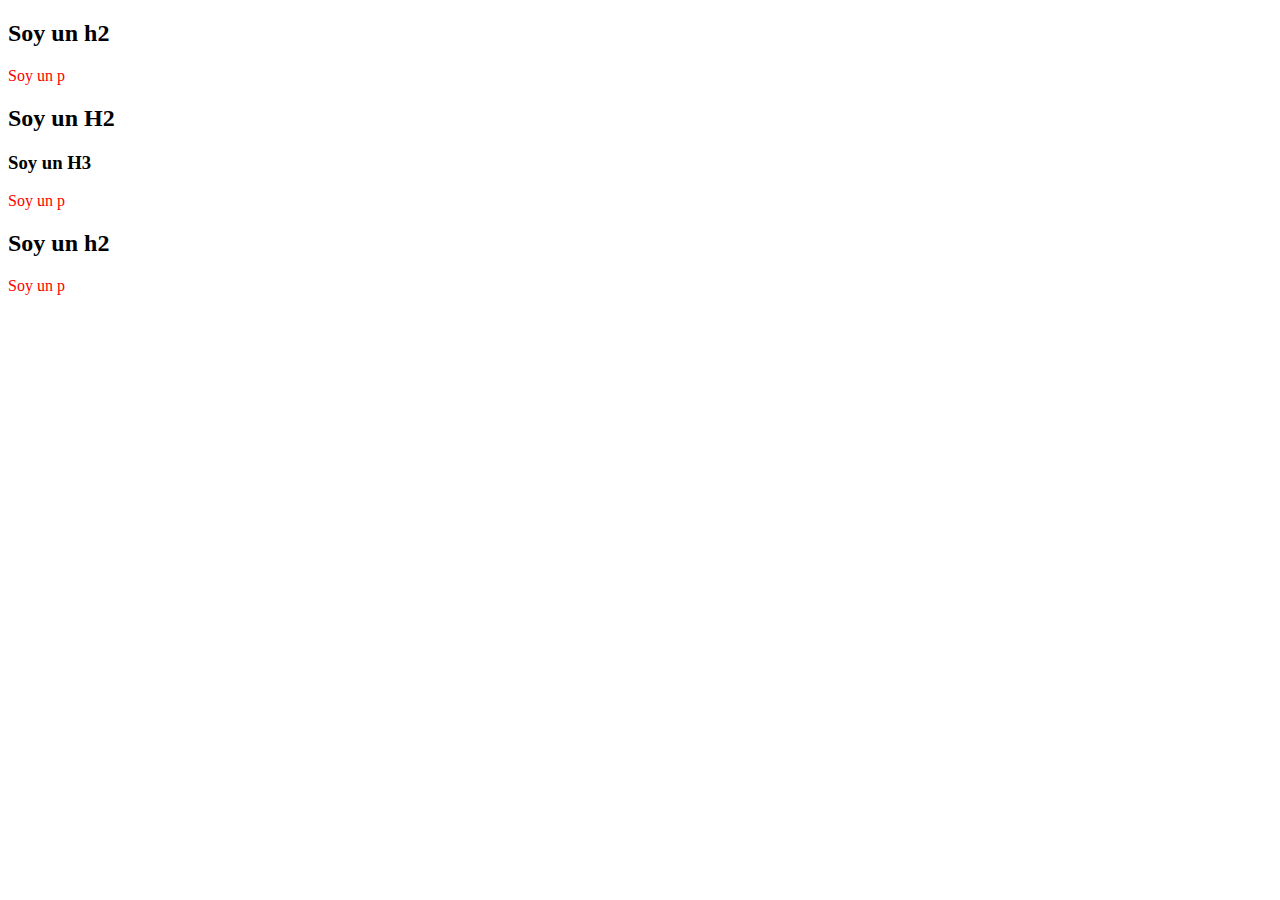
<file: claseCombinadores/index.html>
<!DOCTYPE html>
<html lang="en">
<head>
    <meta charset="UTF-8">
    <meta http-equiv="X-UA-Compatible" content="IE=edge">
    <meta name="viewport" content="width=device-width, initial-scale=1.0">
    <title>Document</title>
    <link rel="stylesheet" href="./style.css">
</head>
<body>
    <div>
        <h2>Soy un h2</h2>
        <p>Soy un p</p>
        <h2>Soy un H2</h2>
        <h3>Soy un H3</h3>
        <p>Soy un p</p>
        <h2>Soy un h2</h2>
        <p>Soy un p</p>
    </div>
</body>
</html>
</file>
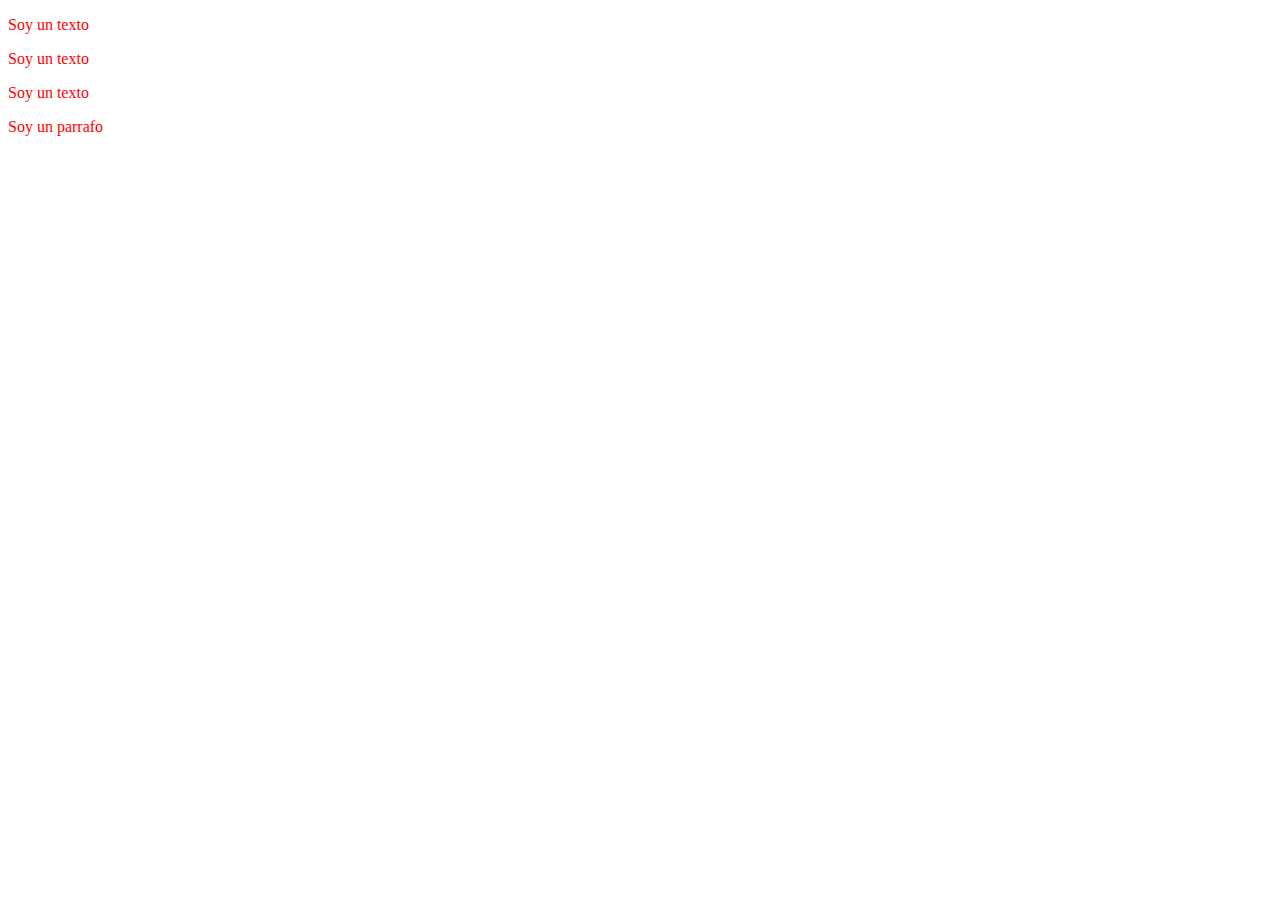
<file: claseCombinadoresChild.../index.html>
<!DOCTYPE html>
<html lang="en">
<head>
    <meta charset="UTF-8">
    <meta http-equiv="X-UA-Compatible" content="IE=edge">
    <meta name="viewport" content="width=device-width, initial-scale=1.0">
    <title>Document</title>
    <link rel="stylesheet" href="./style.css">
</head>
<body>
    <div>





        <article>
            <p>Soy un texto</p>
        </article>

        <article>
            <p>Soy un texto</p>
        </article>

        <section>
            <div>
                <p>Soy un texto</p>
            </div>
        </section>


        <p>Soy un parrafo</p>





    </div>
</body>
</html>


<!-- JUEGO CSS DINER -->

<!-- Por si se atascan en alguna pregunta del juego aquí están, las respuestas son
1: plate
2: bento
3: #fancy
4: plate apple
5 #fancy pickle
6 apple.small
7 orange.small
8 bento orange.small
9 plate, bento
10 *
11 plate *
12 plate +apple
13 bento ~ pickle
14 plate > apple
15 orange:first-child
16 plate apple:only-child, plate pickle:only-child
17 plate apple:last-child, pickle:last-child
18 plate:nth-child(3)
19 bento:nth-last-child(3)
20 apple:first-of-type
21 plate:nth-of-type(even)
22 plate:nth-of-type(2n+3)
23 apple:only-of-type
24 apple:last-of-type, orange:last-of-type
25 bento:empty
26 apple:not(.small)
27 [for]
28 plate[for]
29 [for=“Vitaly”]
30 [for^=“Sa”]
31 [for$=“to”]
32 [for*=“obb”] -->
</file>
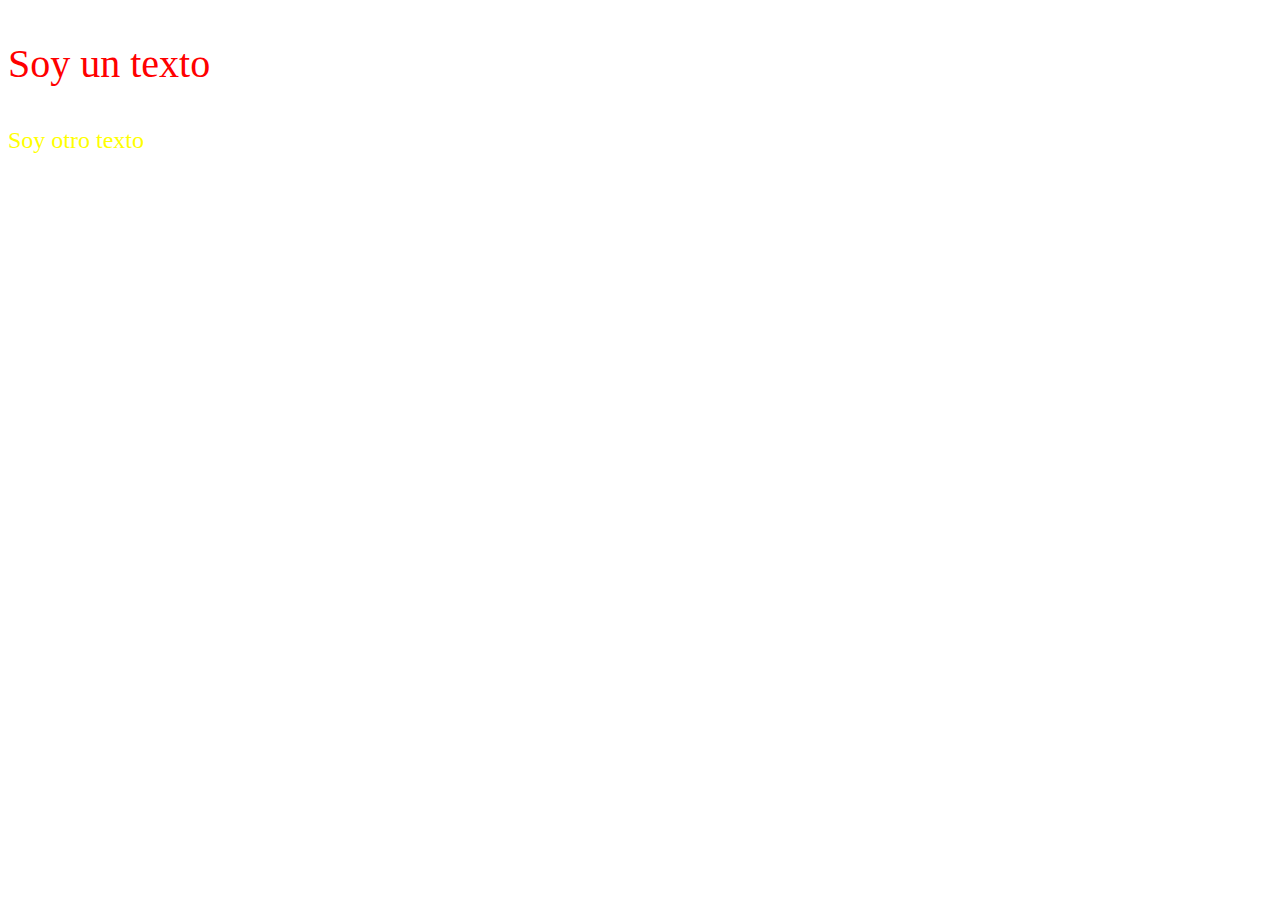
<file: claseCss/index.html>
<!DOCTYPE html>
<html lang="en">
  <head>
    <meta charset="UTF-8" />
    <meta name="viewport" content="width=device-width, initial-scale=1.0" />
    <title>Clase CSS</title>
    <link rel="stylesheet" href="./style.css" />
  </head>
  <body>
    <main>
      <p class="parrafo">Soy un texto</p>
      <p id="texto">Soy otro texto</p>
    </main>
  </body>
</html>
</file>
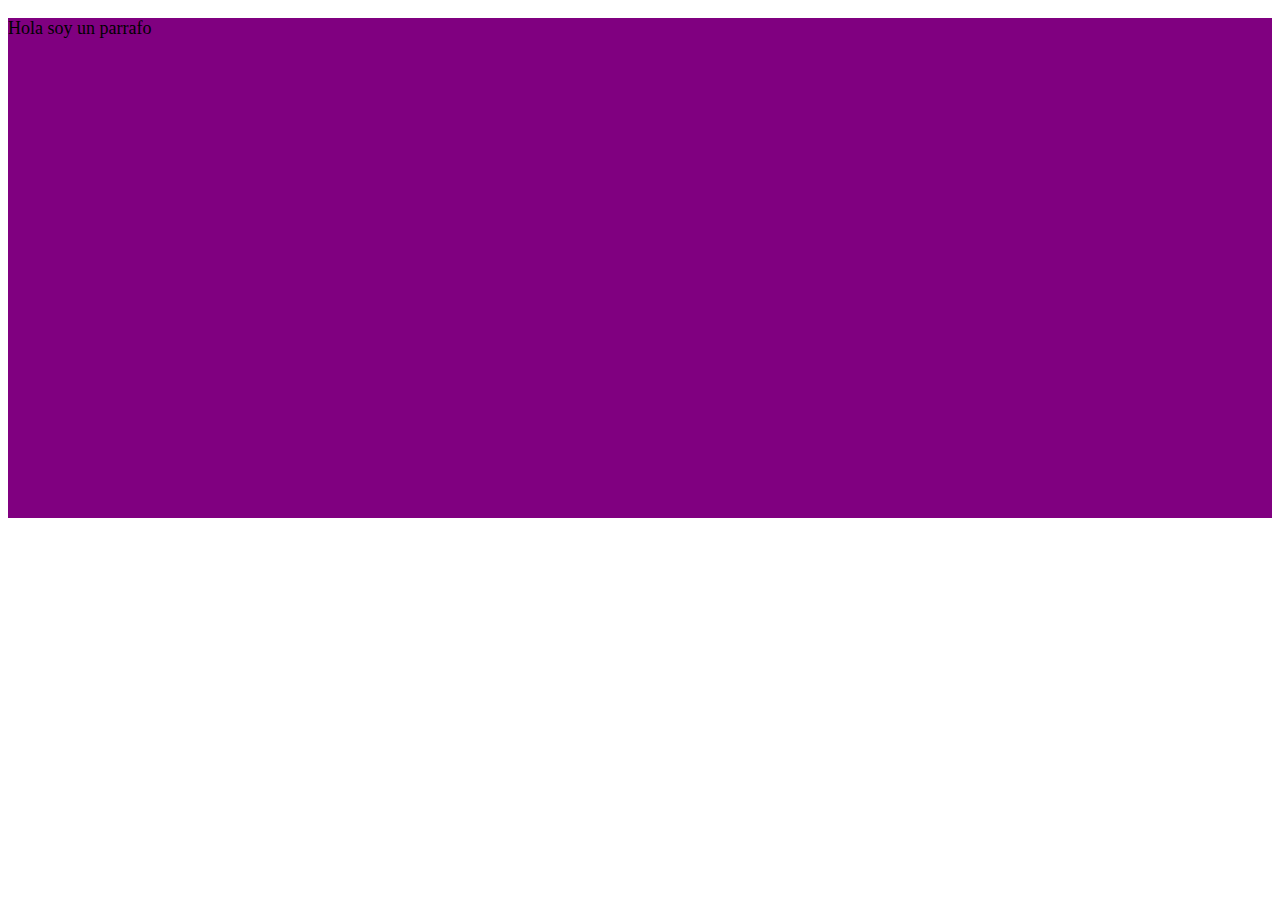
<file: claseMedida/index.html>
<!DOCTYPE html>
<html lang="en">
<head>
    <meta charset="UTF-8">
    <meta http-equiv="X-UA-Compatible" content="IE=edge">
    <meta name="viewport" content="width=device-width, initial-scale=1.0">
    <title>Medidas</title>
    <link rel="stylesheet" href="./style.css">
</head>
<body>
    <main>
        <p>Hola soy un parrafo</p>
    </main>
</body>
</html>
</file>
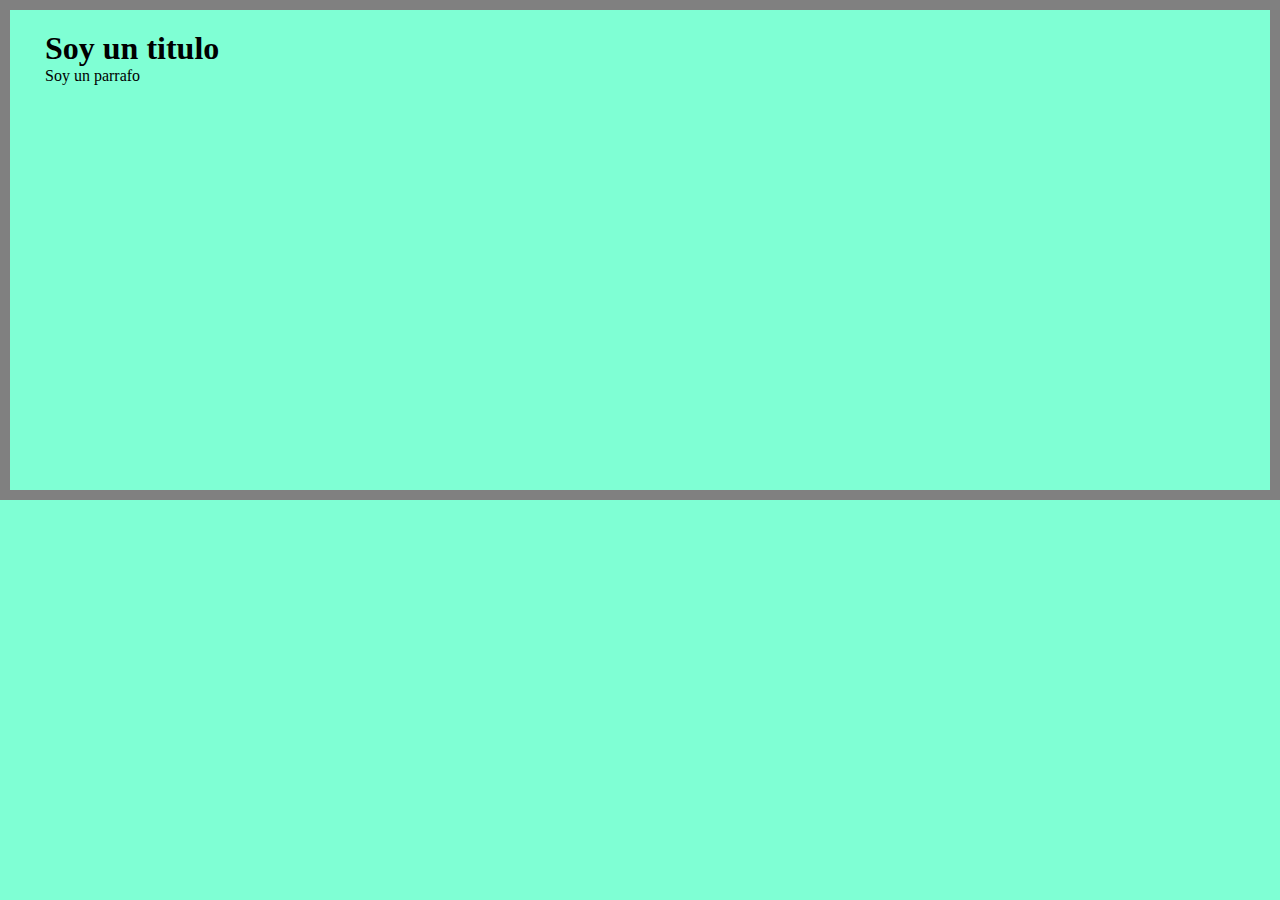
<file: claseModeloCaja/index.html>
<!DOCTYPE html>
<html lang="en">
<head>
    <meta charset="UTF-8">
    <meta http-equiv="X-UA-Compatible" content="IE=edge">
    <meta name="viewport" content="width=device-width, initial-scale=1.0">
    <title>Document</title>
    <link rel="stylesheet" href="/claseModeloCaja/style.css">
</head>
<body>
    <main>
        <h1>Soy un titulo</h1>
        <div>
            <p>Soy un parrafo</p>
        </div>
    </main>
</body>
</html>
</file>
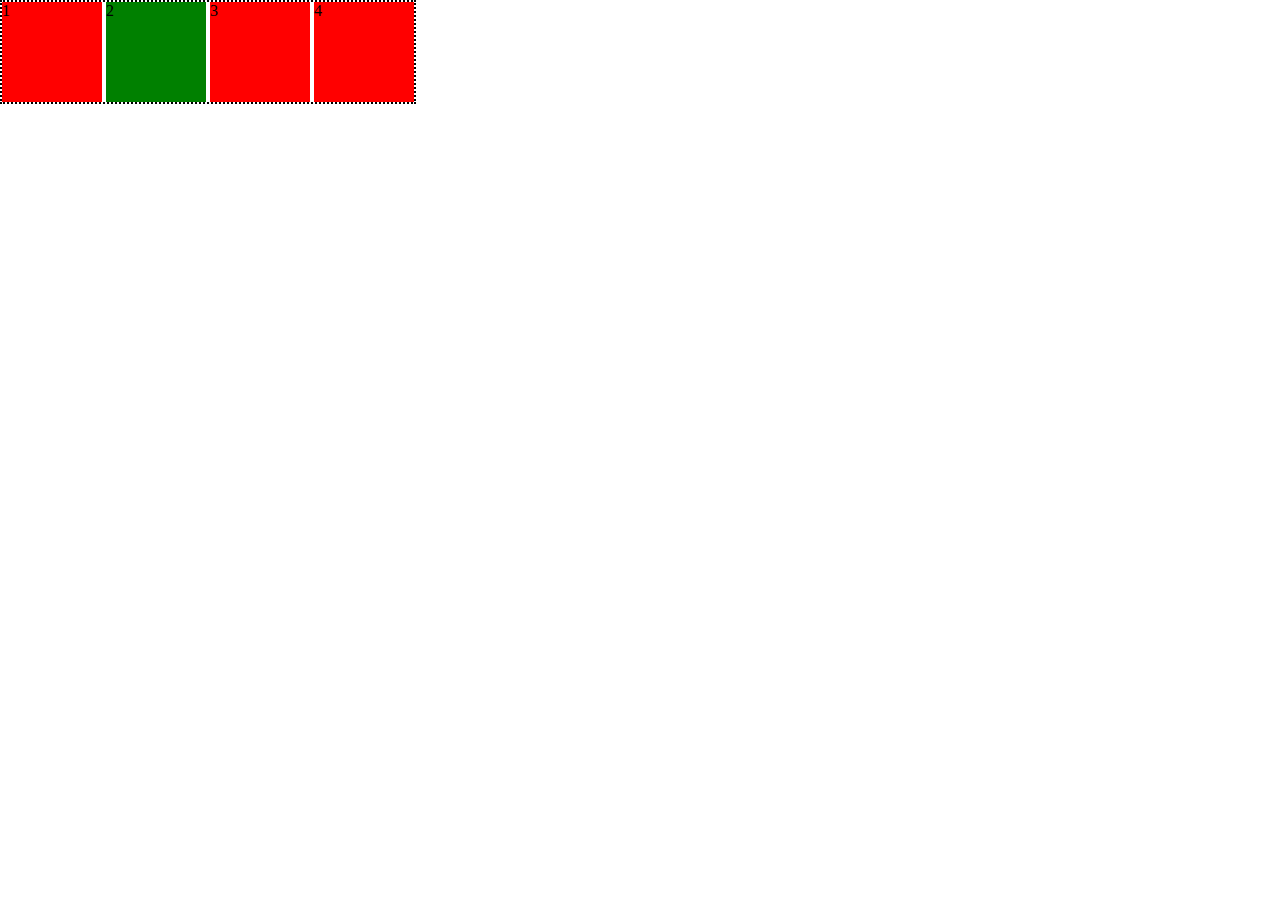
<file: clasePosition/index.html>
<!DOCTYPE html>
<html lang="en">
<head>
    <meta charset="UTF-8">
    <meta http-equiv="X-UA-Compatible" content="IE=edge">
    <meta name="viewport" content="width=device-width, initial-scale=1.0">
    <title>Document</title>
    <link rel="stylesheet" href="./style.css">
</head>
<body>
    <div class="parent">
        <div class="box" id="one">1</div>
        <div class="box" id="two">2</div>
        <div class="box" id="three">3</div>
        <div class="box" id="four">4</div>
    </div>
</body>
</html>
</file>
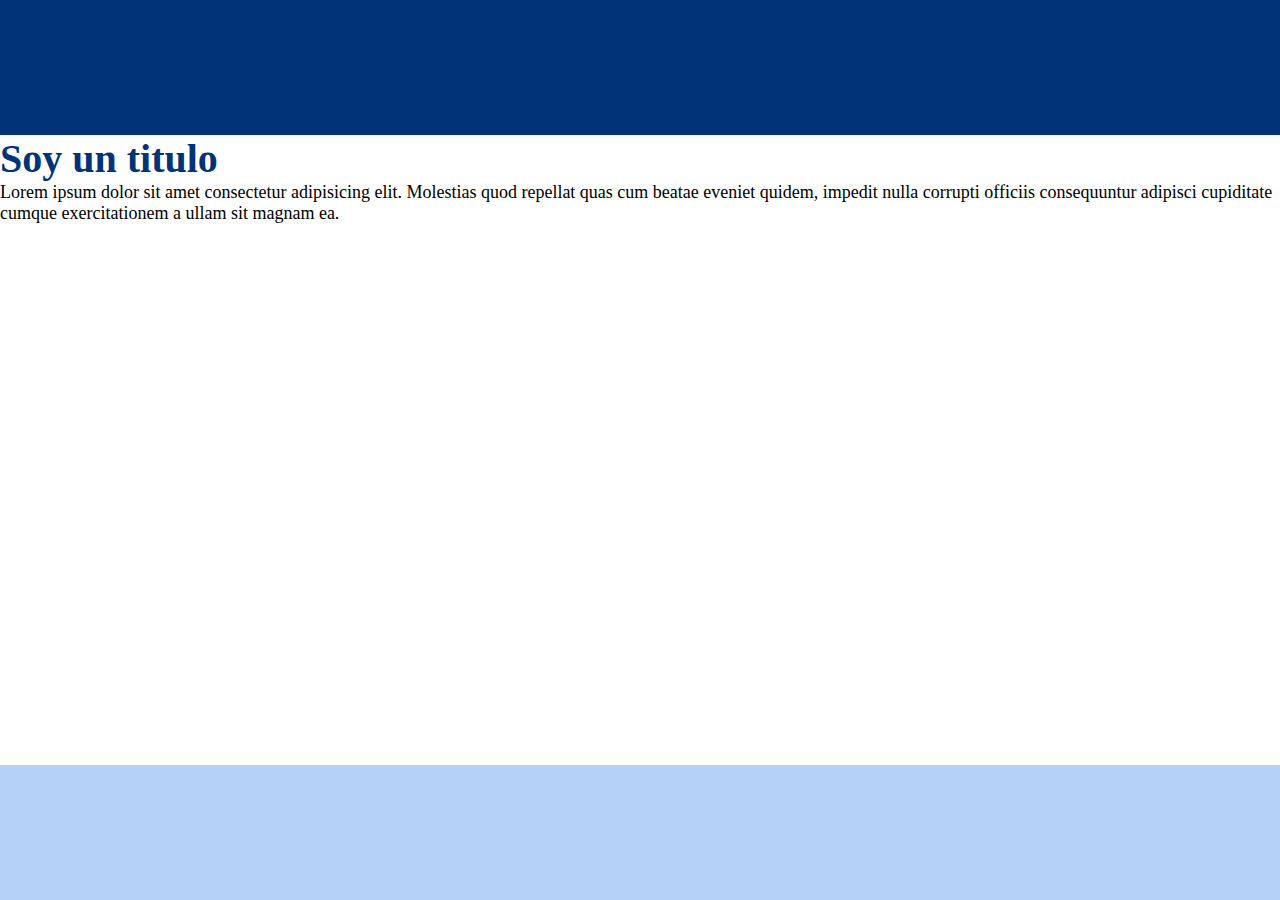
<file: claseVariables/index.html>
<!DOCTYPE html>
<html lang="en">
<head>
    <meta charset="UTF-8">
    <meta http-equiv="X-UA-Compatible" content="IE=edge">
    <meta name="viewport" content="width=device-width, initial-scale=1.0">
    <title>Document</title>
    <link rel="stylesheet" href="./style.css">
</head>
<body>
    <header></header>
    <main>
        <h1>Soy un titulo</h1>
        <section>
            <p>Lorem ipsum dolor sit amet consectetur adipisicing elit. Molestias quod repellat quas cum beatae eveniet quidem, impedit nulla corrupti officiis consequuntur adipisci cupiditate cumque exercitationem a ullam sit magnam ea.
            </p>
        </section>
    </main>
    <footer></footer>
</body>
</html>
</file>
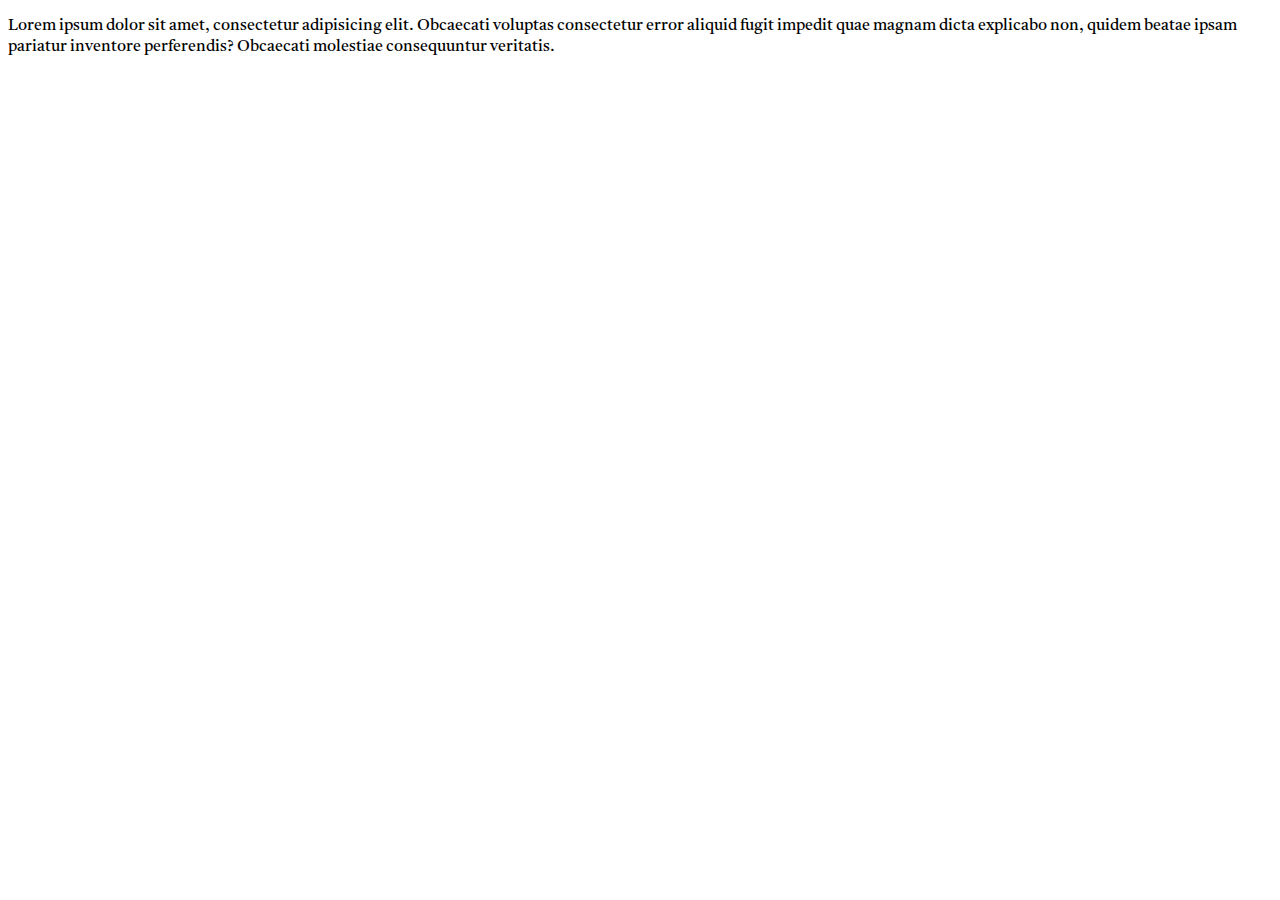
<file: cursoWebFonts/index.html>
<!DOCTYPE html>
<html lang="en">
<head>
    <meta charset="UTF-8">
    <meta http-equiv="X-UA-Compatible" content="IE=edge">
    <meta name="viewport" content="width=device-width, initial-scale=1.0">
    <title>Document</title>
    <link rel="stylesheet" href="./style.css">
    <link rel="preconnect" href="https://fonts.googleapis.com">
    <link rel="preconnect" href="https://fonts.gstatic.com" crossorigin>
    <link href="https://fonts.googleapis.com/css2?family=Tiro+Devanagari+Marathi:ital@1&display=swap" rel="stylesheet">
</head>
<body>
    <main>
        <p>
            Lorem ipsum dolor sit amet, consectetur adipisicing elit. Obcaecati voluptas consectetur error aliquid fugit impedit quae magnam dicta explicabo non, quidem beatae ipsam pariatur inventore perferendis? Obcaecati molestiae consequuntur veritatis.
        </p>
    </main>
</body>
</html>
</file>
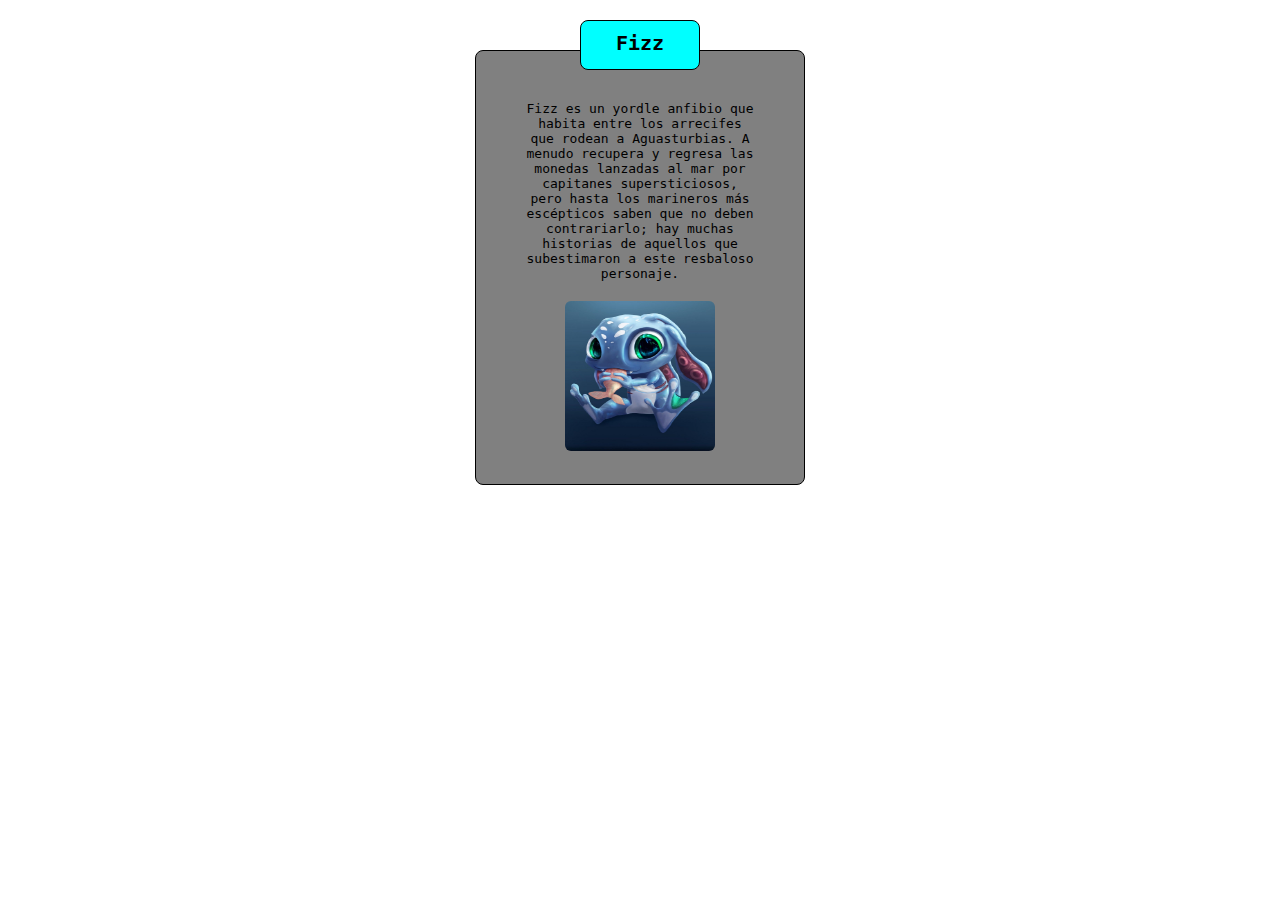
<file: DESAFIO/index.html>
<!DOCTYPE html>
<html lang="en">
<head>
    <meta charset="UTF-8">
    <meta http-equiv="X-UA-Compatible" content="IE=edge">
    <meta name="viewport" content="width=device-width, initial-scale=1.0">
    <title>Desafio</title>
    <link rel="stylesheet" href="./style.css">
</head>
<body>
    <di class="container">
        <div class="personaje-1">
            <div class="champ">
                <h3 class="nombre-champ" id="one">  Fizz  </h3>
                <p class="contenido" id="two">
                    Fizz es un yordle anfibio que habita entre los arrecifes que rodean a Aguasturbias. A menudo recupera y regresa las monedas lanzadas al mar por capitanes supersticiosos, pero hasta los marineros más escépticos saben que no deben contrariarlo; hay muchas historias de aquellos que subestimaron a este resbaloso personaje. 
                    <img src="./Pescadito.jpg" alt="">
                </p>
            </div>
    </div>

</body>
</html>
</file>
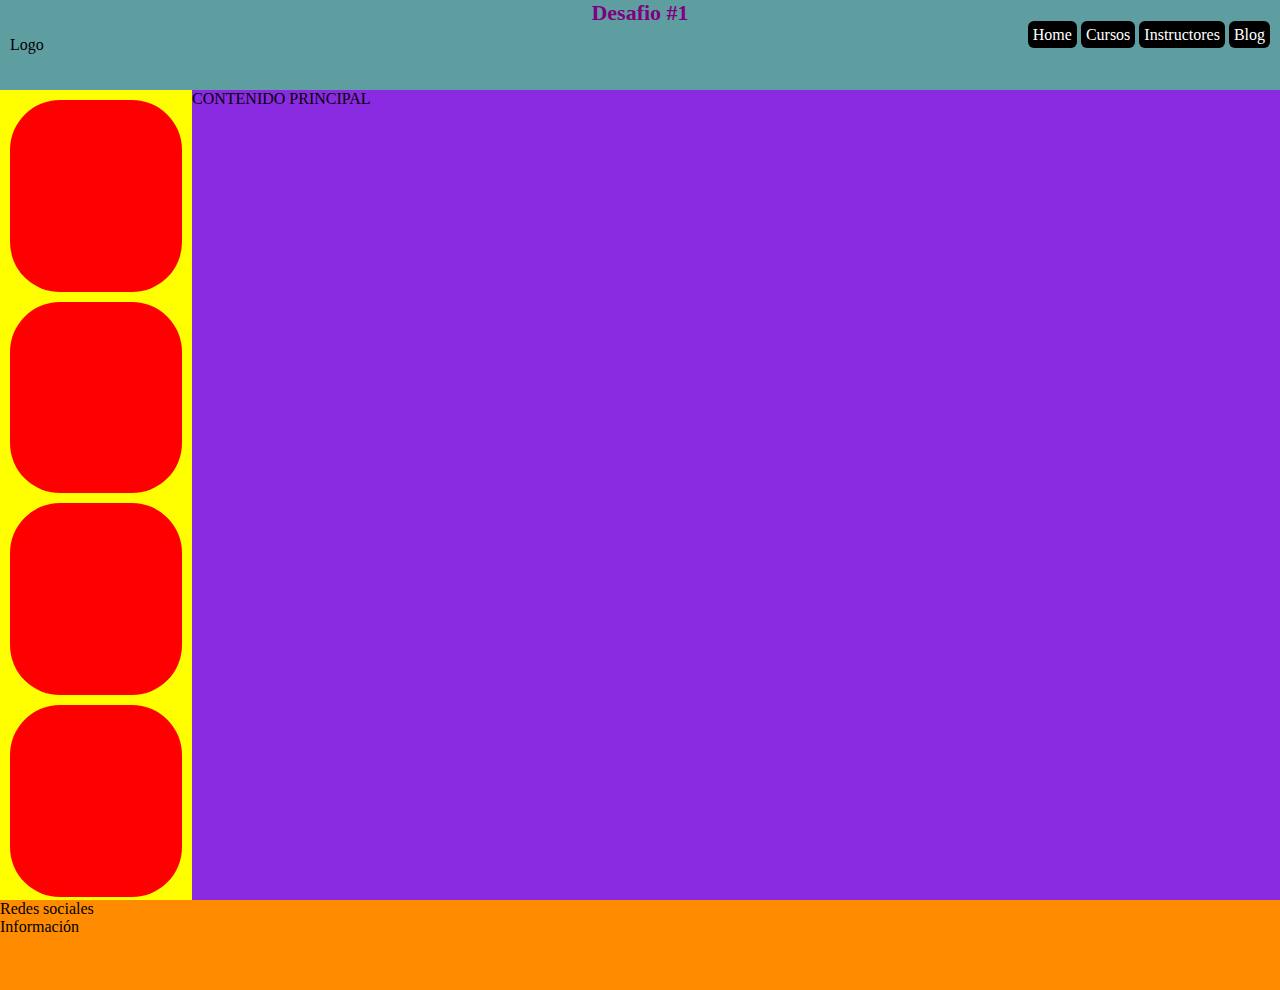
<file: DESAFIO_1/index.html>
<!DOCTYPE html>
<html lang="en">
<head>
    <meta charset="UTF-8">
    <meta http-equiv="X-UA-Compatible" content="IE=edge">
    <meta name="viewport" content="width=device-width, initial-scale=1.0">
    <title>Desafio 1</title>
    <link rel="stylesheet" href="./style.css">
</head>
<body>
    <header class="header">
        <h1 id="page-title" class="title">Desafio #1</h1>
    <picture>Logo</picture>  
    <nav>
        <ul>
            <li>
                <a href="">Home</a>
                <a href="">Cursos</a>
                <a href="">Instructores</a>
                <a href="">Blog</a>
            </li>
        </ul>
    </nav>
    </header>

    <main class="container">
        <aside>
            <div></div>
            <div></div>
            <div></div>
            <div></div>
        </aside>
        <section>
            CONTENIDO PRINCIPAL
        </section>
    </main>
    <footer>
        <div>Redes sociales</div>
        <div> Información </div>
    </footer>
</body>
</html>
</file>
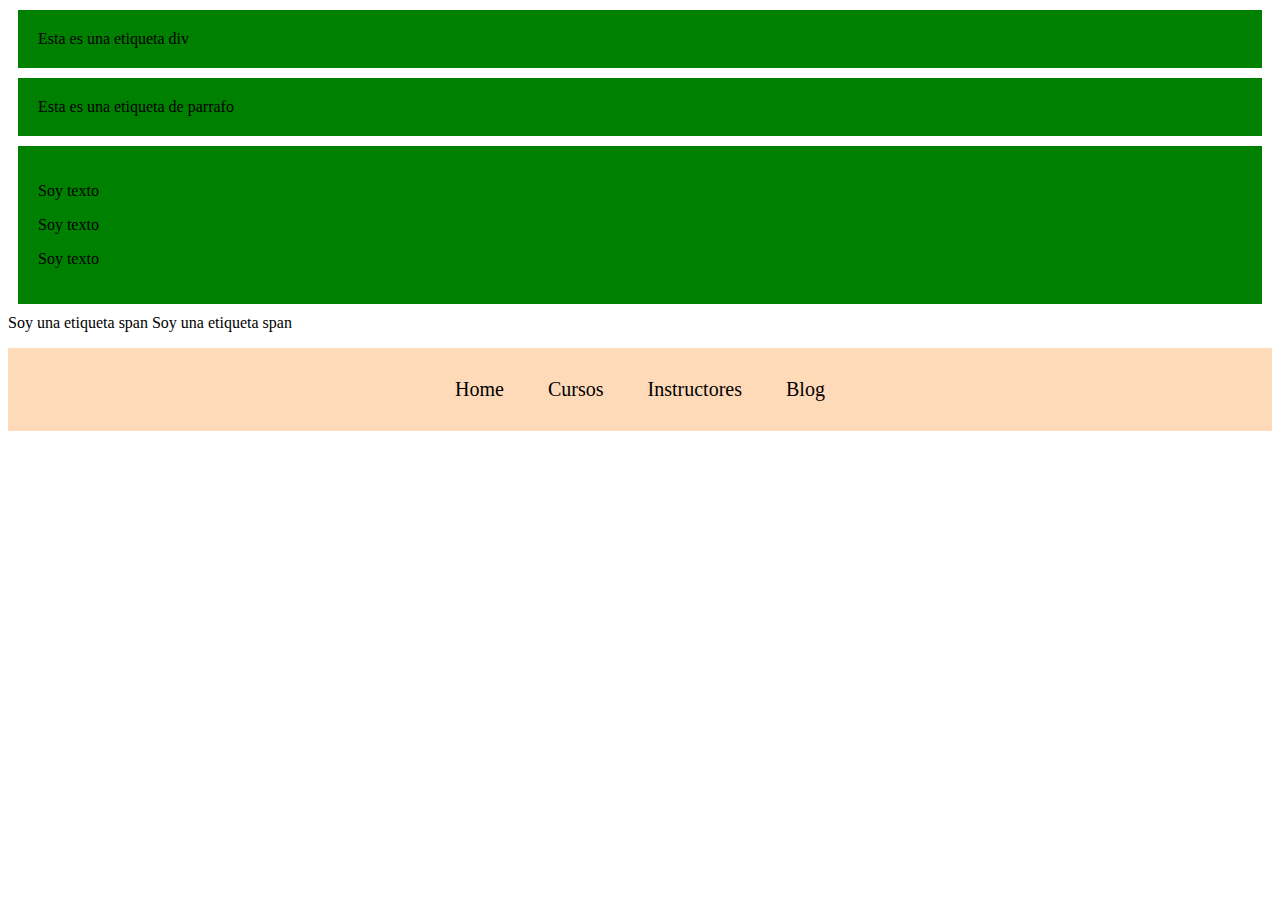
<file: claseDisplay/blockinline/index.html>
<!DOCTYPE html>
<html lang="en">
<head>
    <meta charset="UTF-8">
    <meta http-equiv="X-UA-Compatible" content="IE=edge">
    <meta name="viewport" content="width=device-width, initial-scale=1.0">
    <title>Document</title>
    <link rel="stylesheet" href="./style.css">
</head>
<body>
    <div class="block-element">Esta es una etiqueta div</div>
    <p class="block-element">Esta es una etiqueta de parrafo</p>

    <div class="block-element">
        <p class="parrafo">Soy texto</p>
        <p class="parrafo">Soy texto</p>
        <p class="parrafo">Soy texto</p>
    </div>

    <span>Soy una etiqueta span</span> <span>Soy una etiqueta span</span>
    
    <ul class="nav">
        <li>Home</li>
        <li>Cursos</li>
        <li>Instructores</li>
        <li>Blog</li>
    </ul>














<!-- 
    Mi resumen:
En un elemento con display:inline no puedo usar margin ni padding arriba ni abajo, solo derecha e izquierda. Tampoco se puede aplicar width o height.

En un elemento con display:block el contenido del elemento toma el 100% del width, se puede usar margin y padding por todos los lados.

En un elemento con display:inline-block, se puede usar margin y padding por todos lados, así como darle width y height, y el contenido es del mismo tamaño que el elemento.

Etiquetas como p y div vienen por Default con un display:block
Etiquetas como span viene por Default con un display:inline -->
</body>
</html>
</file>
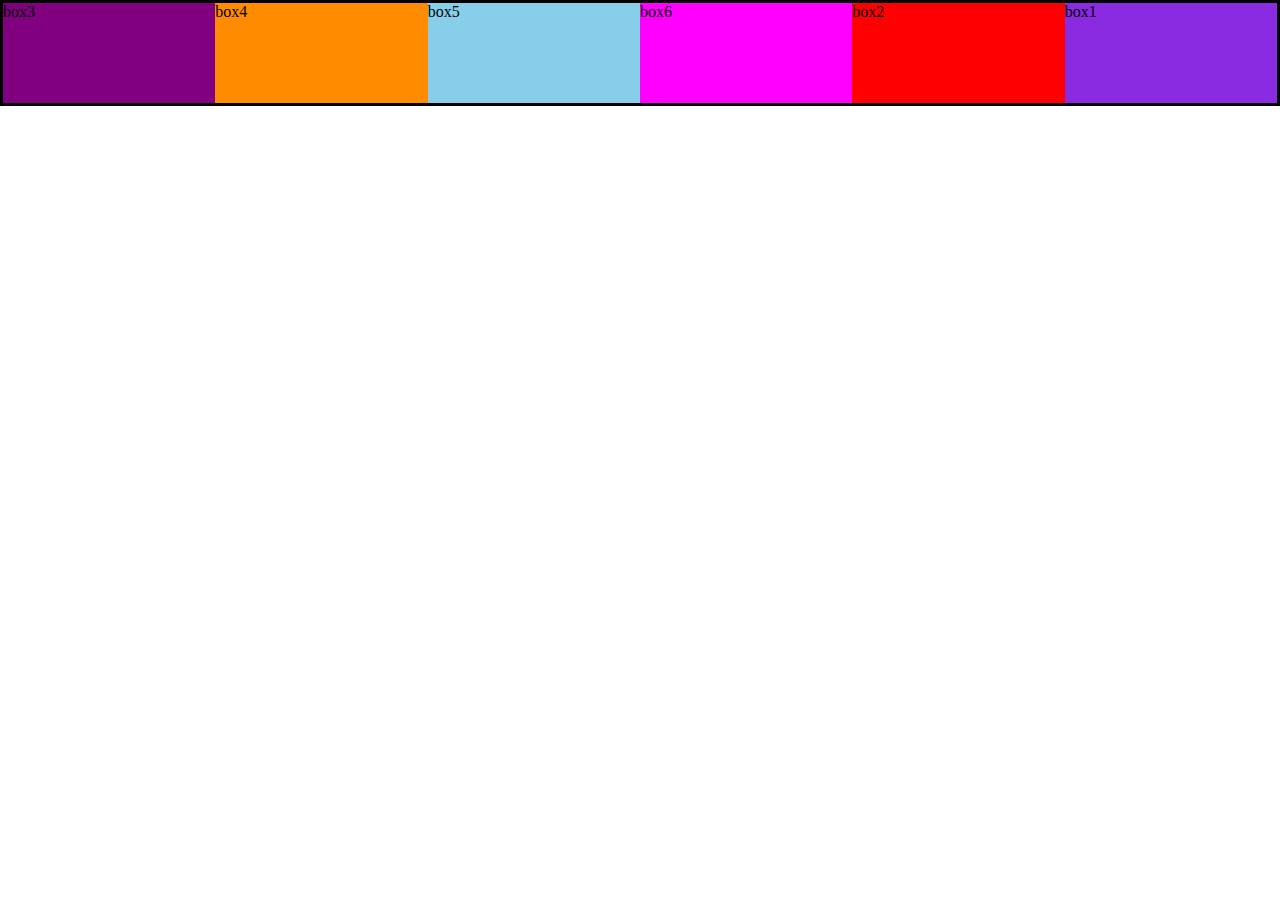
<file: claseDisplay/flex/index.html>
<!DOCTYPE html>
<html lang="en">
<head>
    <meta charset="UTF-8">
    <meta http-equiv="X-UA-Compatible" content="IE=edge">
    <meta name="viewport" content="width=device-width, initial-scale=1.0">
    <title>Document</title>
    <link rel="stylesheet" href="./style.css">
</head>
<body>
    <main class="container">

        <div class="box-1 box">
            <p>box1</p>
        </div>
        <div class="box-2 box">
            <p>box2</p>
        </div>
        <div class="box-3 box">
            <p>box3</p>
        </div>
        <div class="box-4 box">
            <p>box4</p>
        </div>
        <div class="box-5 box">
            <p>box5</p>
        </div>
        <div class="box-6 box">
            <p>box6</p>
        </div>

    </main>
</body>
</html>

<!-- JUSTIFY- CONTENT 
    
flex-start: Alinea elementos al lado izquierdo del contenedor.
flex-end: Alinea elementos al lado derecho del contenedor.
center: Alinea elementos en el centro del contenedor.
space-between: Muestra elementos con la misma distancia entre ellos.
space-around: Muestra elementos con la misma separación alrededor de ellos.
space-evenly: hace que el espacio que deje sea igual para todos  -->

<!--ALINGS

    Esto puede ser confuso, pero align-content determina el espacio entre las líneas, mientras que align-items determina como los elementos en su conjunto están alineados dentro del contenedor. Cuando hay solo una línea, align-content no tiene efecto -->


<!-- ALIGN-SELF

Otra propiedad que puedes aplicar a elementos individuales es align-self. Esta propiedad acepta los mismos valores de align-items y sus valores son usados para un elemento específico.
flex-start: Alinea elementos a la parte superior del contenedor.
flex-end: Alinea elementos a la parte inferior del contenedor.
center: Alinea elementos en el centro (verticalmente hablando) del contenedor.
baseline: Muestra elementos en la línea base del contenedor
stretch: Elementos se estiran para ajustarse al contenedor. -->


<!-- ALIGN-ITEMS
    Nota que cuando es una columna, justify-content cambia a vertical y align-items a horizontal.

flex-start: Alinea elementos a la parte superior del contenedor.
flex-end: Alinea elementos a la parte inferior del contenedor.
center: Alinea elementos en el centro (verticalmente hablando) del contenedor.
baseline: Muestra elementos en la línea base del contenedor
stretch: Elementos se estiran para ajustarse al contenedor. -->

<!-- ALIGN CONTENT

flex-start: Las líneas se posicionan en la parte superior del contenedor.
flex-end: Las líneas se posicionan en la parte inferior del contenedor.
center: Las líneas se posicionan en el centro (verticalmente hablando) del contenedor.
space-between: Las líneas se muestran con la misma distancia entre ellas.
space-around: Las líneas se muestran con la misma separación alrededor de ellas.
stretch: Las líneas se estiran para ajustarse al contenedor. -->


<!-- FLEX-DIRECTION

row: Elementos son colocados en la misma dirección del texto.
row-reverse: Elementos son colocados en la dirección opuesta al texto.
column: Elementos se colocan de arriba hacia abajo.
column-reverse: Elementos se colocan de abajo hacia arriba. -->


<!-- ORDER

order sólo pretende afectar el orden visual de los elementos y no su orden lógico u orden de tabulación. order no se debe usar en un medio no visual tal como un speech
ESTO AYUDA A ORDENAR DE FORMA PREFERIBLE OBJETOS
/* Valor numérico incluyendo números negativos */
order: 5;
order: -5;
/* Valores Globales */
order: inherit;
order: initial;
order: unset;
-->


<!-- FLEX - WRAP

nowrap: Cada elemento se ajusta en una sola línea.
wrap: los elementos se envuelven alrededor de líneas adicionales.
wrap-reverse: Los elementos se envuelven alrededor de líneas adicionales en reversa. -->


<!-- FLEX - FLOW
Por ejemplo, puedes usar flex-flow para establecer filas y envolverlas.

row: Elementos son colocados en la misma dirección del texto.
row-reverse: Elementos son colocados en la dirección opuesta al texto.
column: Elementos se colocan de arriba hacia abajo.
column-reverse: Elementos se colocan de abajo hacia arriba. 

nowrap: Cada elemento se ajusta en una sola línea.
wrap: los elementos se envuelven alrededor de líneas adicionales.
wrap-reverse: Los elementos se envuelven alrededor de líneas adicionales en reversa. 

/* flex-flow: <'flex-direction'> */
flex-flow: row;
flex-flow: row-reverse;
flex-flow: column;
flex-flow: column-reverse;

/* flex-flow: <'flex-wrap'> */
flex-flow: nowrap;
flex-flow: wrap;
flex-flow: wrap-reverse;

/* flex-flow: <'flex-direction'> and <'flex-wrap'> */
flex-flow: row nowrap;
flex-flow: column wrap;
flex-flow: column-reverse wrap-reverse;

/* valores globales */
flex-flow: inherit;
flex-flow: initial;
flex-flow: unset;

-->
</file>
<file: claseCombinadores/style.css>
/* ESTO ES PARA CUALQUIER COSA QUE SIGA DESPUES DE H2 */
/* h2 + p{
    color: red;
} */

/* AQUI YA INCLUYE A LO QUE ESTE EN H3 H4 H5 SIEMPRE Y CUANDO ESTE ABAJO DE H2 */
h2 ~ p {
    color: red;
}
</file>
<file: claseCombinadoresChild.../style.css>
/* div > p {
    color: red;
}
 */


 div p {
     color: red;
 }
</file>
<file: claseCss/style.css>
p {
  color: blue;
  font-size: 40px;
}

/* class */
.parrafo {
  color: red;
}

/* ID */
#texto {
  color: yellow;
  font-size: 24px;
}
</file>
<file: claseMedida/style.css>
main{
    background-color: purple;
    width: 100%;
    height: 500px;
}

p {
    font-size: 18px;
}
</file>
<file: claseModeloCaja/style.css>
*{
    box-sizing: border-box;
    padding: 0;
    margin: 0;
    background-color: aquamarine;
}
main{
    width: 100%;
    height: 500px;
    border: 10px solid gray;
    padding: 20px 35px;
}
</file>
<file: clasePosition/style.css>
*{
    box-sizing: border-box;
    margin: 0%;
    padding: 0;
}

.parent {
    border: 2px black dotted;
    display: inline-block;
}

.box {
    display: inline-block;
    background-color: red;
    width: 100px;
    height: 100px;
}

#two {
    background-color: green;
    position: relative;
}

/* Valores de position
Static: Posición por defecto de los elementos, conservan la posición y espacio de donde son colocados (estáticos). No se puede usar top, right, bottom y left en esta posición.

Absolute: Permanecen en la posición de donde fueron colocados pero pierden su espacio físico (se sobreponen a los elementos que ocupan dicho espacio), se los puede posicionar mediante las propiedades top, right, bottom y left.
Importante: Al aplicar las propiedades top, right, bottom y left se tomará de referencia al contenedor más cercano con posición relativa.

Relative: Conservan su posición original y espacio físico pero se los puede posicionar mediante las propiedades top, right, bottom y left sin perder dicho espacio físico.

Fixed: Pierden su espacio físico y permanecen de forma fija (siguen el scroll, se colocan al lado izquierdo del viewport), se los puede posicionar mediante las propiedades de top, right, bottom y left.

Sticky: Conservan su espacio físico pero cuando el scroll los alcanza lo siguen (sin perder dicho espacio físico), es muy usado para barras de navegación y se lo puede posicionar con las propiedades top, right, bottom y left. */
</file>
<file: claseVariables/style.css>
:root{
    --primary-color:#003476;
    --secundary-color: #b4d2f7;
    --header-size: 4rem;
    --font: 1.8rem;
}
*{
    box-sizing: border-box;
    margin: 0;
    padding: 0;
}
html{
    font-size: 62.5%;
}
header{
    width: 100vw;
    height: 15vh;
    background-color: var(--primary-color)
}
main{
    width: 100vw;
    height: 70vh;
    font-size: var(--font);
}
h1{
    font-size: var(--header-size);
    color: var(--primary-color);
}
footer{
    width: 100vw;
    height: 15vh;
    background-color: var(--secundary-color);
}
</file>
<file: cursoWebFonts/style.css>
html{
    font-family: 'Tiro Devanagari Marathi', serif;
}
</file>
<file: DESAFIO/style.css>
*{
    box-sizing: border-box;
    margin: 0;
    padding: 0;
    font-family: monospace;
}

body{
    padding: auto;
}

.nombre-champ{
    border: 1px solid black;
    border-radius: 8px;
    width: 120px;
    height: 50px;
    transition: all 0.25s;
    /* ESTO CENTRA Y TE AJUSTA EL TEXTO EN PADDING */
    margin: 0 auto;
    padding: 10px;   
}

.contenido{
    width: 80%;
    max-width: 330px;
    min-height: 430px;
    border-radius: 8px;
    transition: all 0.25s;
/* ESTO CENTRA Y TE AJUSTA EL TEXTO EN PADDING */
    margin: 0 auto;
    padding: 50px;  
    
}

.contenido img{
    position: relative;
    bottom: -20px;
    width: 150px;
    height: 150px;
    border-radius: 6px;
}

#one{
    text-align: center;
    position: relative;
    bottom: -20px;
    font-size: 20px;
    background-color: aqua;
}

#two{
    text-align: center;
    border: 1px solid black;
    background-color: gray;
}
</file>
<file: DESAFIO_1/style.css>
*{
    margin: 0;
    padding: 0;
    box-sizing: border-box;
    font-family: serif;
}

html{
    font-size: 62.5%;
   
}

body{
    font-size: 1.6rem;
}

li {
    list-style: none;
  }

header{
    height: 10vh;
    background-color: cadetblue;
}

main{
    height: 90vh;
}

footer {
    height: 10vh;
    background-color: darkorange;
}

picture, nav{
    display: inline-block;
}

picture{
    margin: 1rem;
}

h1{
    color: purple;
    font-size: 2.2rem;
    text-align: center;
}
nav a {
    text-decoration: none;
    color: white;
    background-color: black;
    padding: 5px;
    border-radius: 6px;
}

nav {
    
    position: absolute;
    right: 1rem;
}

aside, section{
    display: inline-block;
}

aside{
    height: 90vh;
    width: 15vw;
    background-color: yellow;
}

aside div{
    border-radius: 50px;
    height: 21.3vh;
    margin: 1rem;
    background-color: red;
}

section{
    position:absolute;
    height: 90vh;
    width: 85vw;
    background-color: blueviolet;
}

.footer-social, .footer-info {
    display: inline-block;
    margin: 1rem;
  }
  
  .footer-info {
    position: absolute;
    right: 1.5rem;
  }
</file>
<file: claseDisplay/blockinline/style.css>
.block-element {
    background-color: green;
    margin: 10px;
    padding: 20px;
}

.nav{
    background-color: peachpuff;
    padding: 20px;
    list-style: none;
    text-align: center;
}

.nav li{
    display: inline-block;
    font-size: 20px;
    margin: 10px 0;
    padding-left: 20px;
    padding-right: 20px;
}
</file>
<file: claseDisplay/flex/style.css>
*{
    box-sizing: border-box;
    margin: 0;
    padding: 0;
}


html{
    font-size: 62.5%;
}

body{
    font-size: 1.6rem;
}

.container{
    border: 0.3rem solid black;
    display: flex;
    flex-wrap: wrap;
} 

.box{
    flex-basis: 10rem;
    height: 10rem;
    flex-grow: 1;
}

.box-1{
    order: 6;
    background-color: blueviolet;
    
}

.box-2{
    order: 5;
    background-color: red;
}

.box-3{
    
    background-color: purple;
}

.box-4{
    background-color: darkorange;
}

.box-5{
    background-color: skyblue;
}

.box-6{
    background-color: magenta;
}
</file>
